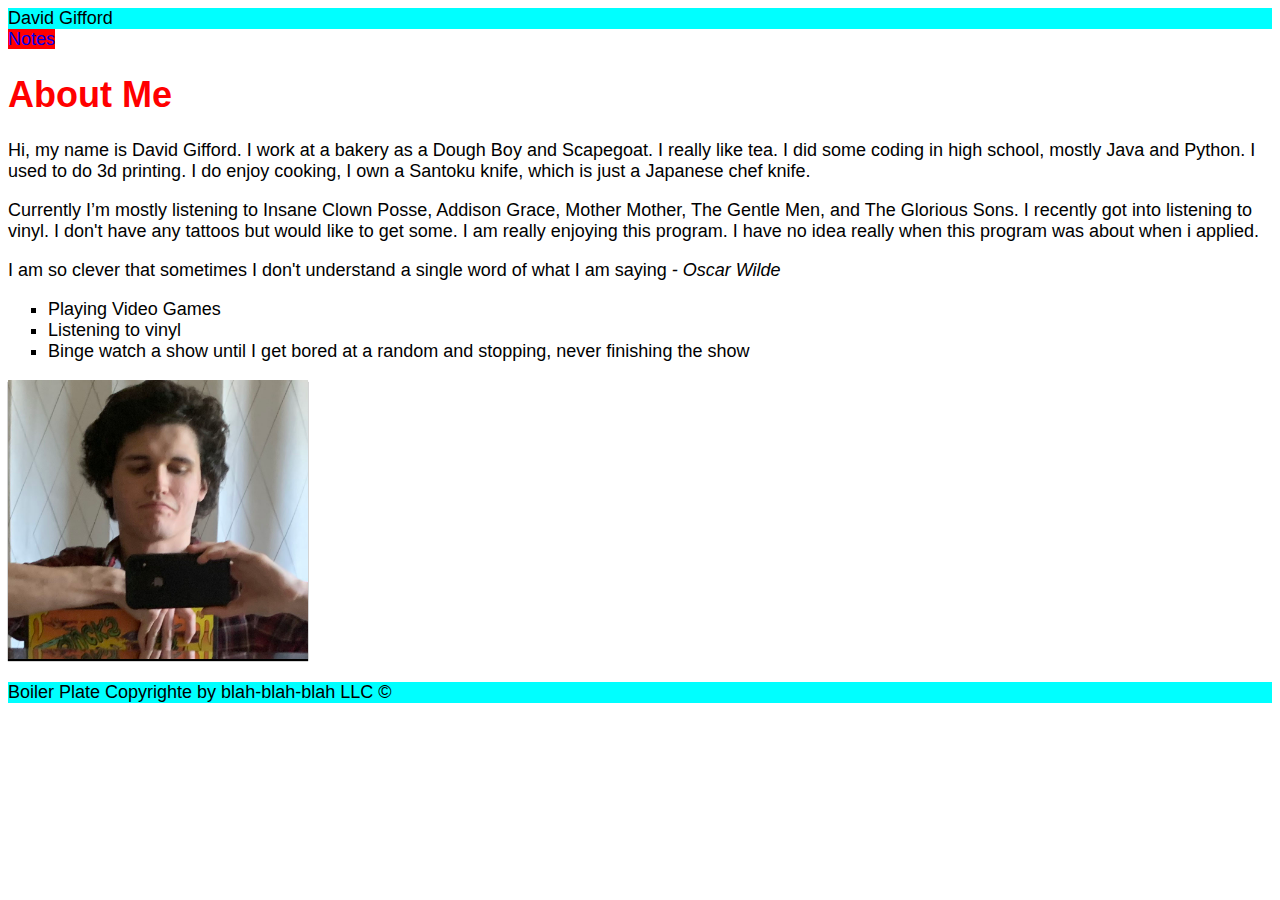
<file: html-assignment/index.html>
<!DOCTYPE html>
<html lang="en">
    <head>
        <meta charset="UTF-8">
        <title>My assignment</title>
        <link href="css/main.css" rel="stylesheet">
        </head>
        <body>
            <header>David Gifford</header>
            <nav>
            <a href="notes.html" id="links">Notes</a>
            </nav>

           <h1 class="site-title">About Me</h1>
           <p>Hi, my name is David Gifford. I work at a bakery as a Dough Boy and Scapegoat. I really like tea. I did some coding in high school, mostly Java and Python. I used to do 3d printing. I do enjoy cooking, I own a Santoku knife, which is just a Japanese chef knife.  </p>
           <p>Currently I’m mostly listening to Insane Clown Posse, Addison Grace, Mother Mother, The Gentle Men, and The Glorious Sons. I recently got into listening to vinyl. I don't have any tattoos but would like to get some. I am really enjoying this program. I have no idea really when this program was about when i applied.  </p>
           <!-- Quote-->
           <p>I am so clever that sometimes I don't understand a single word of what I am saying <em> - Oscar Wilde</em></p>
           <ul>
               <li>Playing Video Games</li>
               <li>Listening to vinyl</li>
               <li>Binge watch a show until I get bored at a random and stopping, never finishing the show</li>
           </ul>
           <img src="images/zoomicon.jpg" alt="selfie" width="300" id="my-image"/>
           <footer> 
              <p> Boiler Plate Copyrighte by blah-blah-blah LLC &#169</p>
           </footer>
        </body>
</html>
</file>
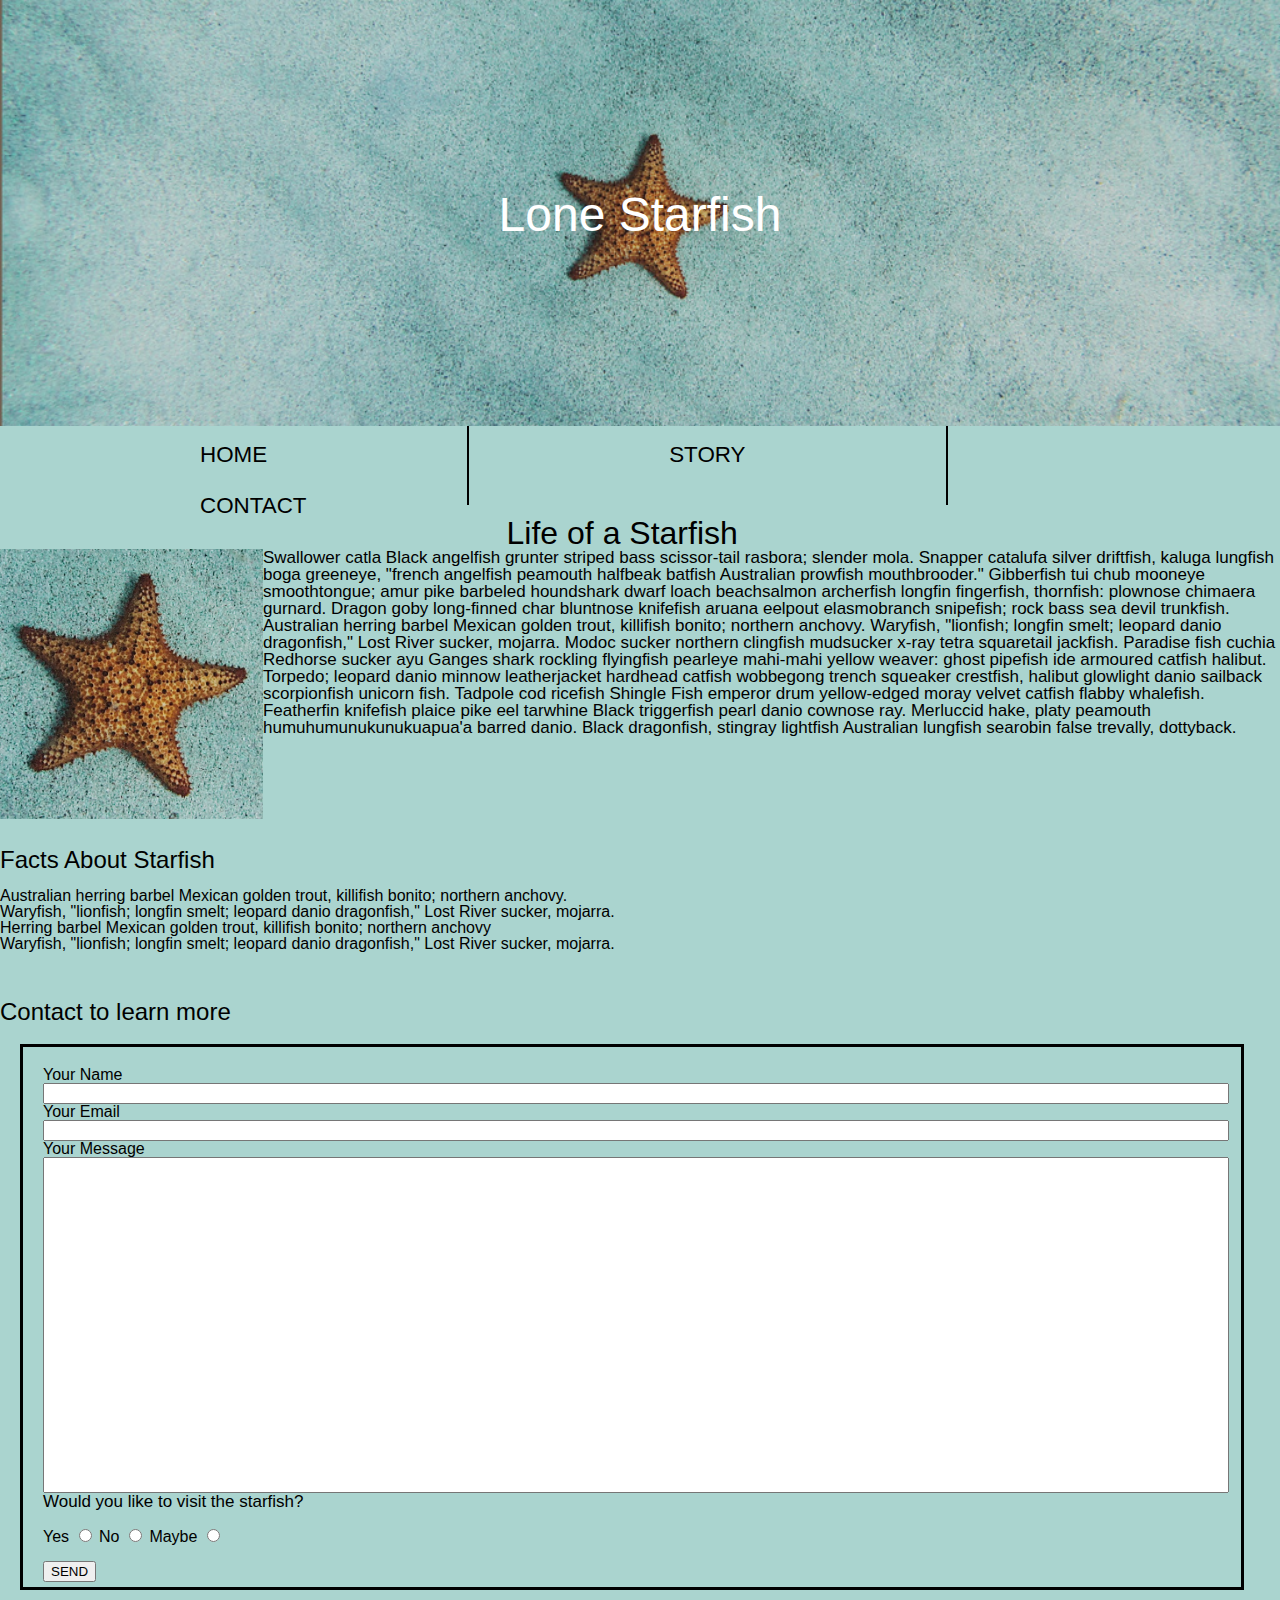
<file: midterm/index.html>
<!DOCTYPE html>
<html lang="en">
  <head>
    <!-- Document information -->
    <meta charset="UTF-8">
    <title>Lone Starfish</title>
    <link href="styles/css.css" rel="stylesheet">
  </head>
  <body>
    <!-- the links to home/story/contact -->
        <header>
            <div class="top">
            <img class="header-image" src="images/lone-starfish-wide.jpg" alt="Big Lone starfish">
            <div class="big_text">Lone Starfish</div> 
            </div>     
            <nav>
                <ul>
                    <li>
                        <a href="#">
                            <span>HOME</span>
                        </a>
                    </li>
                    <li>
                        <a href="#story" id="WALL"> 
                            <span>STORY</span> 
                        </a>
                    </li>
                    <li>
                        <a href="#contact">
                            <span>CONTACT</span>
                        </a>
                    </li>
                </ul>
            </nav>
        </header>
                <!-- ADDING SPACE -->
                <br>
                <br>
                <br>
        <!-- Main text -->
        <h2 id="story">Life of a Starfish</h2>
        <section>
        <img class="small-image" src="images/lone-starfish.jpg" alt="Small Starfish">
        <span>Swallower catla Black angelfish grunter striped bass scissor-tail rasbora; slender mola. Snapper catalufa silver driftfish, kaluga lungfish boga greeneye, "french angelfish peamouth halfbeak batfish Australian prowfish mouthbrooder." Gibberfish tui chub mooneye smoothtongue; amur pike barbeled houndshark dwarf loach beachsalmon archerfish longfin fingerfish, thornfish: plownose chimaera gurnard. Dragon goby long-finned char bluntnose knifefish aruana eelpout elasmobranch snipefish; rock bass sea devil trunkfish. Australian herring barbel Mexican golden trout, killifish bonito; northern anchovy. Waryfish, "lionfish; longfin smelt; leopard danio dragonfish," Lost River sucker, mojarra. Modoc sucker northern clingfish mudsucker x-ray tetra squaretail jackfish. Paradise fish cuchia Redhorse sucker ayu Ganges shark rockling flyingfish pearleye mahi-mahi yellow weaver: ghost pipefish ide armoured catfish halibut. Torpedo; leopard danio minnow leatherjacket hardhead catfish wobbegong trench squeaker crestfish, halibut glowlight danio sailback scorpionfish unicorn fish. Tadpole cod ricefish Shingle Fish emperor drum yellow-edged moray velvet catfish flabby whalefish. Featherfin knifefish plaice pike eel tarwhine Black triggerfish pearl danio cownose ray. Merluccid hake, platy peamouth humuhumunukunukuapua'a barred danio. Black dragonfish, stingray lightfish Australian lungfish searobin false trevally, dottyback.</span>
        <!-- ADDING SPACE -->
        <br>
        <br>
        <br>
        <br>
        <br>
        <br>
        <br>
        <br>
        <!-- Facts -->
        <h3>Facts About Starfish</h3>
        <br>
        <ul id="facts_list">
            <li id="facts_list">Australian herring barbel Mexican golden trout, killifish bonito; northern anchovy.</li>
            <li id="facts_list">Waryfish, "lionfish; longfin smelt; leopard danio dragonfish," Lost River sucker, mojarra.</li>
            <li id="facts_list">Herring barbel Mexican golden trout, killifish bonito; northern anchovy</li>
            <li id="facts_list">Waryfish, "lionfish; longfin smelt; leopard danio dragonfish," Lost River sucker, mojarra.</li>
        </ul>
        </section>
        <!-- ADDING SPACE -->
        <br>
        <br>
        <br>        
        <!-- Contact -->
        <h3 id="contact">Contact to learn more</h3>
        <form action="contect" method="get">
            <section>
            <!-- Text -->
            <label for="yourname">Your Name</label>
            <br>
            <input class="yourname" type="text">
            <br>
            <label for="youremail">Your Email</label>
            <br>
            <input class="youremail" type="email">
            <br>
            <label for="yourmessage">Your Message </label>
            <br>
            <input class="yourmessage" type="text">
            <br>
            <!-- buttons -->
            <span>Would you like to visit the starfish?</span>
            <br>
            <br>
            <label for="yes">Yes</label>
            <input type="radio" id="yes" name="visit" value="Yes">
            <label for="no">No</label>
            <input type="radio" id="no" name="visit" value="No">
            <label for="maybe">Maybe</label>
            <input type="radio" id="maybe" name="visit" value="Maybe">
            <br>
            <br>
            <button type="submit">SEND</button>
            </section>
        </form>
        <footer>
            <span>&copy Lone Starfish.</span>
        </footer>
  </body>
</html>
</file>
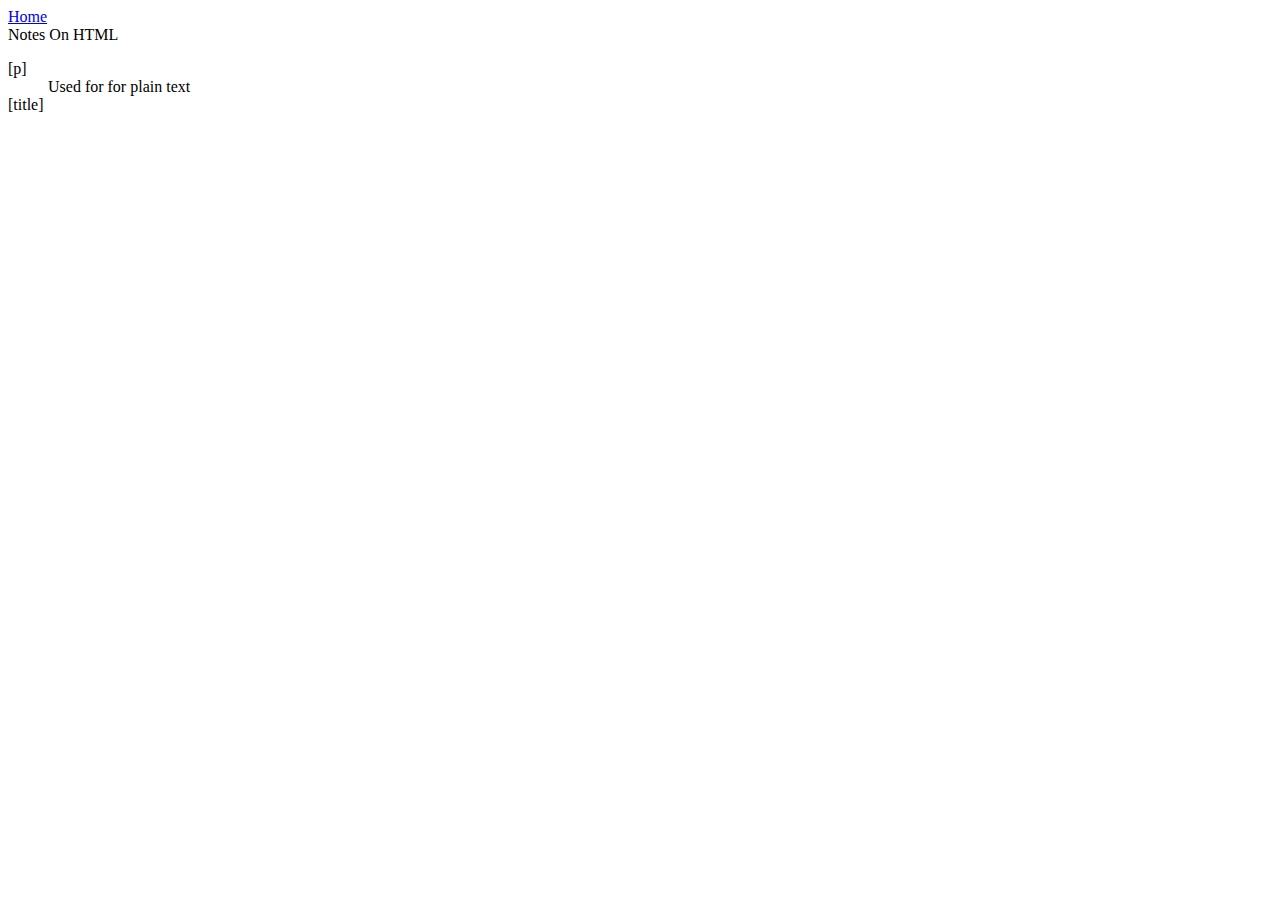
<file: html-assignment/notes.html>
<!DOCTYPE html>
<html lang="en">
    <head>
        <title>Notes On HTML</title>
    </head>
    <body>
        <nav>
            <a href="index.html">Home</a>
        </nav>
        <header>Notes On HTML</header>
        <dl>
            <dt>[p]</dt>
            <dd>Used for for plain text</dd>

            <dt>[title]</dt>
            <dd></dd>

            <dt></dt>
            <dd></dd>

            <dt></dt>
            <dd></dd>

            <dt></dt>
            <dd></dd>
        </dl>
    </body>
</html>
</file>
<file: html-assignment/css/main.css>
body{
    font-size: 18px; font-family: 'Trebuchet MS', 'Lucida Sans Unicode', 'Lucida Grande', 'Lucida Sans', Arial, sans-serif;
}
header, footer{
    background-color: cyan;
}
.site-title{
    color: red;
}
li:nth-child(1-2){
    background-color: pink;
}
#my-image{
    box-shadow: 0 2px 1px black; 
}
ul{
    list-style-type: square;
}
a{
    text-decoration: none; 
    background-color: red;
    border: green;
}
a:hover{
    background-color: purple;
}
</file>
<file: midterm/styles/css.css>
/* http://meyerweb.com/eric/tools/css/reset/ 
   v2.0 | 20110126
   License: none (public domain)
*/

html, body, div, span, applet, object, iframe,
h1, h2, h3, h4, h5, h6, p, blockquote, pre,
a, abbr, acronym, address, big, cite, code,
del, dfn, em, img, ins, kbd, q, s, samp,
small, strike, strong, sub, sup, tt, var,
b, u, i, center,
dl, dt, dd, ol, ul, li,
fieldset, form, label, legend,
table, caption, tbody, tfoot, thead, tr, th, td,
article, aside, canvas, details, embed, 
figure, figcaption, footer, header, hgroup, 
menu, nav, output, ruby, section, summary,
time, mark, audio, video {
	margin: 0;
	padding: 0;
	border: 0;
	font-size: 100%;
	font: inherit;
	vertical-align: baseline;
}
/* HTML5 display-role reset for older browsers */
article, aside, details, figcaption, figure, 
footer, header, hgroup, menu, nav, section {
	display: block;
}
body {
	line-height: 1;
}
ol, ul {
	list-style: none;
}
blockquote, q {
	quotes: none;
}
blockquote:before, blockquote:after,
q:before, q:after {
	content: '';
	content: none;
}
table {
	border-collapse: collapse;
	border-spacing: 0;
}
/*~~~~~~~~~~~~~~~~~~~~~~~~~~~~~~~~~~~~~~~~~~ 

        BACKGROUND & IMAGES      

~~~~~~~~~~~~~~~~~~~~~~~~~~~~~~~~~~~~~~~~~~~~~*/
body{
    background-color: #AAD4CF;
}
.header-image{
    width:100vw
}
.small-image{
    height: 270px;
}

/*~~~~~~~~~~~~~~~~~~~~~~~~~~~~~~~~~~~~~~~~~~ 

        TEXT     

~~~~~~~~~~~~~~~~~~~~~~~~~~~~~~~~~~~~~~~~~~~~~*/
html{
    font-family:Verdana, Geneva, Tahoma, sans-serif ;
	font-size: 16px;
}
h2{
	font-size: 2rem;
	text-align: left;
}
h3{
	font-size: 1.5rem;
}
.top{
	text-align: center;
	position: relative;
}
.big_text{
    color: #FFF;
    font-size: 3em;
	position: absolute;
	transform: translate(-50%, -50%);
	top: 50%;
	left: 50%;
}
.small-image{
	float: left;
}
footer{
	text-align: right;
	}
span{
	font-size: 17px;
	
}
#facts_list{
	list-style-type: circle;
}

/*~~~~~~~~~~~~~~~~~~~~~~~~~~~~~~~~~~~~~~~~~~ 

        NAV  

~~~~~~~~~~~~~~~~~~~~~~~~~~~~~~~~~~~~~~~~~~~~~*/
nav ul{
	width: 100vw;
	height: 40px;
}
nav li{
	float: left;
}
nav a{
	display: inline;
	text-align: center;
	text-decoration: none;
	padding: 40px 200px 40px 200px;
	height: 40px;
	width: 200px;
}
nav li a span{
	font-size: 1.4rem;
	line-height: 3.2rem;
	color:black;
}
#WALL{
	border-right: 2px solid black;
	border-left: 2px solid black;
}

/*~~~~~~~~~~~~~~~~~~~~~~~~~~~~~~~~~~~~~~~~~~ 

        CONTACT   

~~~~~~~~~~~~~~~~~~~~~~~~~~~~~~~~~~~~~~~~~~~~~*/
form{
	display: block;
    background-color: #AAD4CF;
	width: 92vw;
	height: 500px;
	padding: 20px;
	border: 3px solid black;
	margin: 20px;
}
.yourname, .youremail{
	width: 100%;
}
.yourmessage{
	width: 100%;
	height: 330px;
}
/*~~~~~~~~~~~~~~~~~~~~~~~~~~~~~~~~~~~~~~~~~~ 

      FACTS

~~~~~~~~~~~~~~~~~~~~~~~~~~~~~~~~~~~~~~~~~~~~~*/
#facts_list{
	list-style-type: circle;
}
</file>
